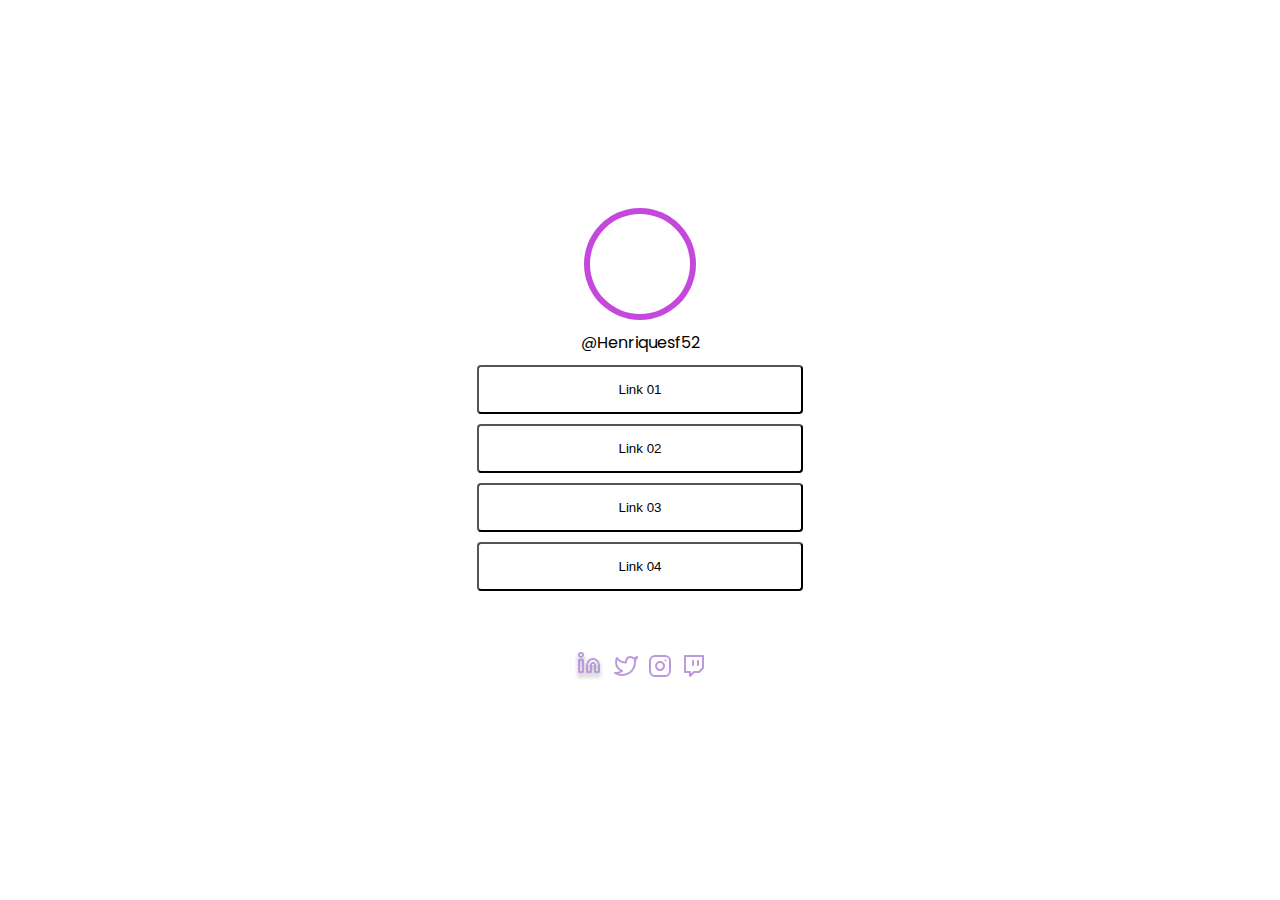
<file: index.html>
<!DOCTYPE html>
<html lang="PT-PT">
<head>
    <link rel="preconnect" href="https://fonts.googleapis.com">
    <link rel="preconnect" href="https://fonts.gstatic.com" crossorigin>
    <link href="https://fonts.googleapis.com/css2?family=Poppins:wght@100;200&display=swap" rel="stylesheet">
    <link rel="stylesheet" href="beauty.css">
    <meta charset="UTF-8">
    <meta http-equiv="X-UA-Compatible" content="IE=edge">
    <meta name="viewport" content="width=device-width, initial-scale=1.0">
    <title>Desafio</title>

    <div class="main">
            <div class="PHOTO">
               <div class="perf"></div>
               <a href="http://">@Henriquesf52</a>
            </div>

            <div class="btns">
               <button type="button"><a href="https://web.facebook.com/henriques.freezyii/">Link 01</a></button>
               <button type="button"><a href="http://">Link 02</a></button>
               <button type="button"><a href="http://">Link 03</a></button>
               <button type="button"><a href="http://">Link 04</a></button>
            </div>

            <div class="redes">
                  <img src="assets/linkedin.svg"   class="img1">
                  <img src="assets/twitter.svg"   class="img1">
                  <img src="assets/instagram.svg"   class="img1">
                  <img src="assets/twitch.svg"   class="img1">
            </div>
            

    </div>

               
    
</body>
</html>
</file>
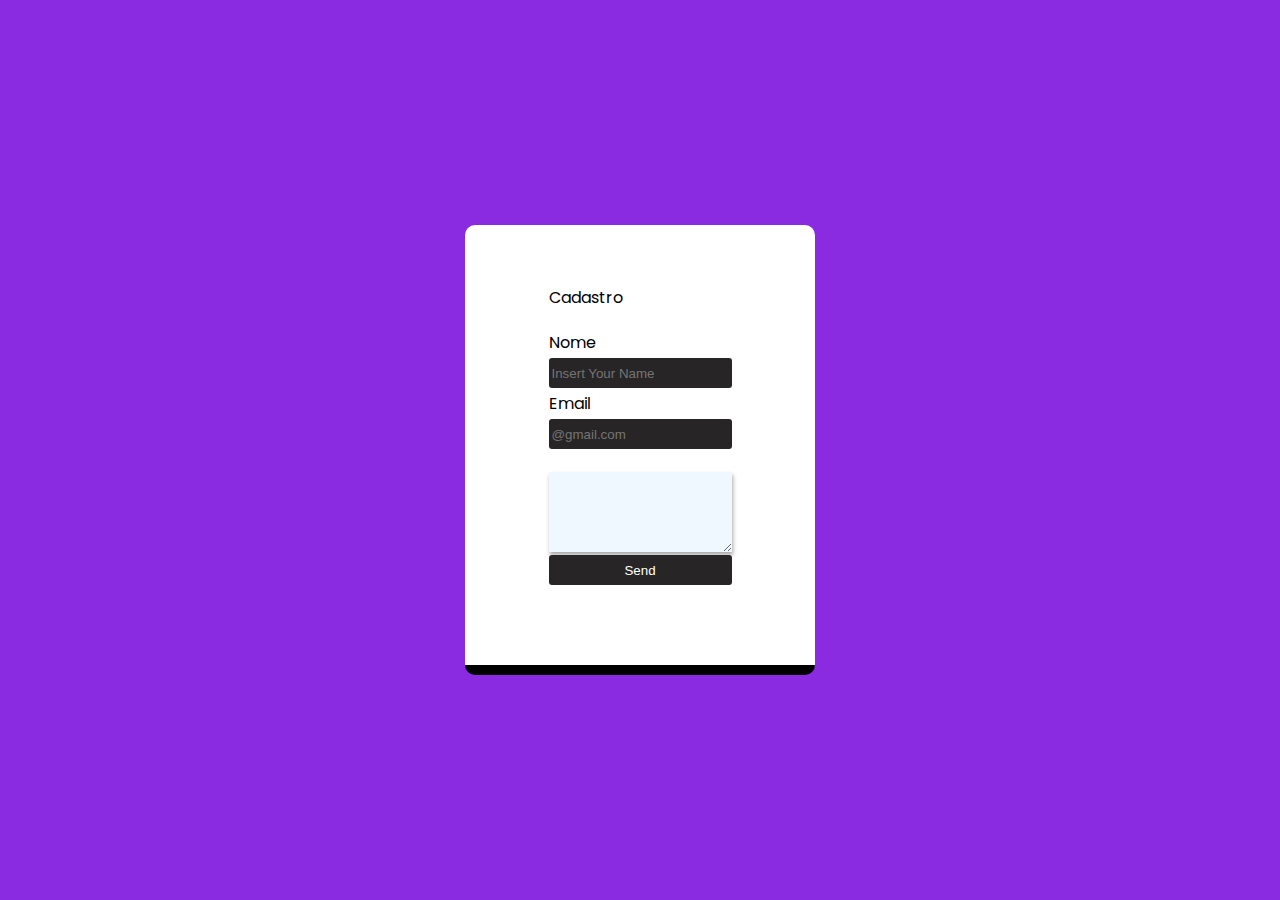
<file: feriado.html>
<!DOCTYPE html>
<html lang="en">
<head>
    <link rel="preconnect" href="https://fonts.googleapis.com">
    <link rel="preconnect" href="https://fonts.gstatic.com" crossorigin>

    <link rel="stylesheet" href="feriado.css">
    <link href="https://fonts.googleapis.com/css2?family=Nunito:wght@200;400;500&family=Poppins:wght@400;600&display=swap" rel="stylesheet">
    <meta charset="UTF-8">
    <meta http-equiv="X-UA-Compatible" content="IE=edge">
    <meta name="viewport" content="width=device-width, initial-scale=1.0">
    <title>Document</title>
</head>
<body>

        <main>
            <div class="caixa">
              

              <div class="rad">
               
                    <form action="post" >
                        <fieldset>
                            <legend>Cadastro</legend>
                            <label for="name">Nome</label>
                            <input type="text" name="name" id="name" o placeholder="Insert Your Name" required>
                            <label for="email">Email</label>
                        <input type="email" placeholder="@gmail.com">

                       <textarea name="" id="" cols="10" rows="10" wrap="soft" class="texto"></textarea>
                       <input type="submit" name="" id="form" value="Send" class="" >
                      
                        </fieldset>
                      
                        
                    </form>
                 
              </div>
            </div>
            
        </main>

        <script src="js/script.js"></script>
        <script src="js/string.js"></script>

</body>
</html>
</file>
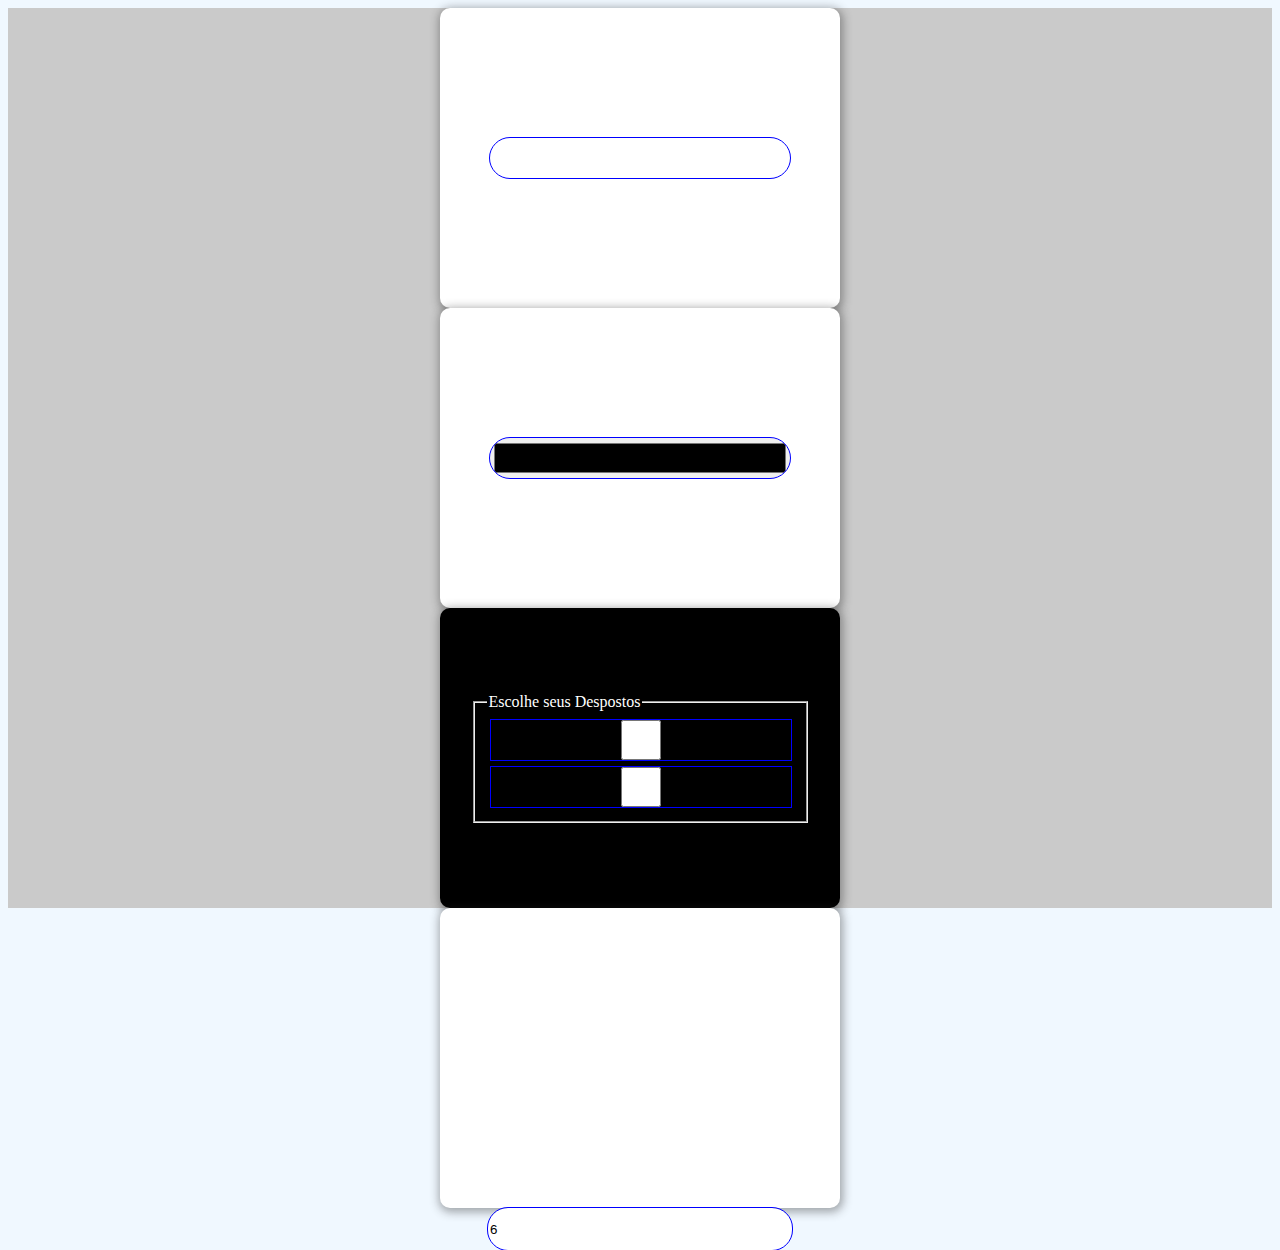
<file: file.html>
<!DOCTYPE html>
<html lang="en">
<head>
    <meta charset="UTF-8">
    <meta http-equiv="X-UA-Compatible" content="IE=edge">
    <meta name="viewport" content="width=device-width, initial-scale=1.0">
    <title>file 💻</title>

    <style>
        :root{
            font-size: 16px;
            background-color: aliceblue;
        }
        body{
            display: grid;
            place-items: center;
            width: auto;
            height: 100vh;
            background-color: rgb(202, 202, 202);
        }

        main{
            background-color: rgb(255, 255, 255);
            width: 400px;
            height: 300px;
            display: grid;
            place-content: center;
            box-shadow:  1px 2px 10px 2px rgba(36, 36, 36, 0.404);
            border-radius: 10px;
        }

        input{
            width: 300px;
            height: 40px;
            border-radius: 20px;
            border: 0px;
            outline: 1px solid blue;
        }

        input:hover:focus{
            outline: 2px dashed black;
            transition:  2s all;
            display: flex;
            align-items: center;
            padding: 4px;
            
        }

        .check{
            background-color: black;
            color: white;
            outline: 0px;
            
        }

    </style>
</head>
<body>

    <main>
            
        <form action="" method="post" enctype="multipart/form-data">

            <input type="search"      src="assets/instagram.svg">


        </form>
    </main>

    <main>
            
        <form action="" method="post" enctype="multipart/form-data">

            <datalist id="cores">
                <option>#f2ddd</option>
                <option>#f2ddd</option>
                <option>#f2ddd</option>
                <option>#f2ddd</option>
            </datalist>

         <input type="color" value="#ff743" list="cores">

        </form>
    </main>

    <main class="check">
  

                    <fieldset>
                        <legend>Escolhe seus Despostos</legend>
                        <div>
                            <input type="checkbox" maxlength="30" id="firts" name="interesse">
                            <label for="firts"></label>
                        </div>

                        <div>
                            <label for="fir"></label>
                            <input type="checkbox" id="fir" name="interesse">
                        </div>
                    </fieldset>
    </main>

    <main>
      
    </main>
    <input type="hdden"  name="id" value="6">
</body>
   

</html>
</file>
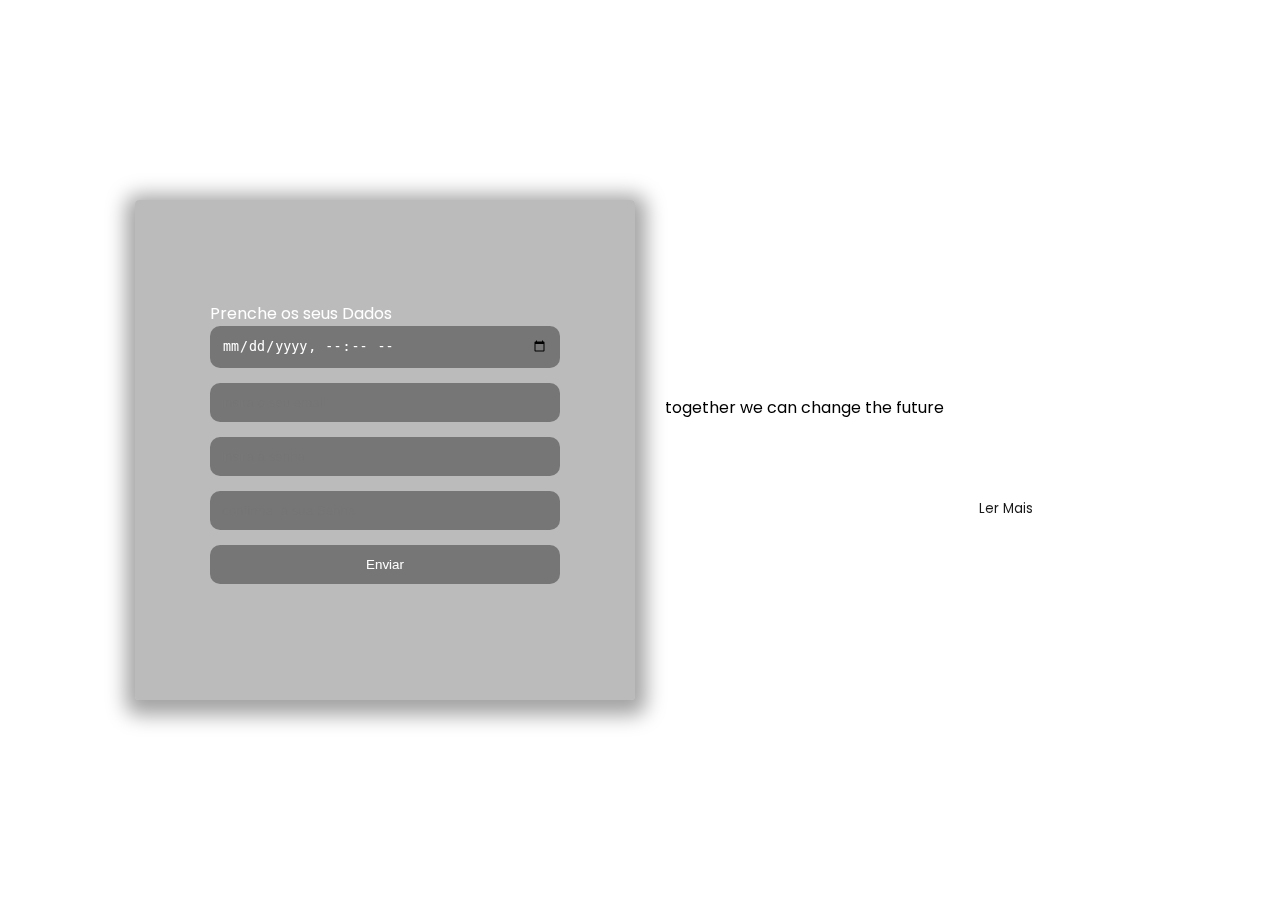
<file: form.html>
<!DOCTYPE html>
<html lang="en">
<head>
    <meta charset="UTF-8">
    <link rel="preconnect" href="https://fonts.googleapis.com">
    <link rel="preconnect" href="https://fonts.gstatic.com" crossorigin>
    <link href="https://fonts.googleapis.com/css2?family=Nunito:wght@200;500&family=Poppins:wght@400;600&display=swap" rel="stylesheet">
    <link rel="shortcut icon" href="assets/linkedin.svg" type="image/x-icon">
    <link rel="stylesheet" href="form.css">
    <meta http-equiv="X-UA-Compatible" content="IE=edge">
    <meta name="viewport" content="width=device-width, initial-scale=1.0">
    <title>Form
    </title>
</head>
<body>
    <div class="altura">
         <div class="form">
            <form action="" method="postls
            " id=""  name="data">
               <fieldset>
                <legend>Prenche os seus Dados</legend>

                
                <input type="datetime-local" name="" id="Nome" autocomplete="on" aria-label="seu nome" placeholder="Your Name" maxlength="30"  required list="listah" > 
                <input type="email" name="" id="" pattern=".+@gmail.com" multiple autocomplete="on" required placeholder="insira o seu email" aria-label="email">
                <input type="password" required placeholder="insira a senha">
                <input type="password" required placeholder="confirma  a sua Senha">
    <input type="submit" name="" id="" value="Enviar" class="efect">
               
            </form>

            <datalist id="listah">

                <option >Angola </option>
                <option>luanda</option>
                <option >angola </option>
                <option >Brazil</option>
            </datalist>

         </div>

         <div class="text">
            <h1>SISA</h1>
            <p>together we can change the future</p>
            <small>Lorem ipsum dolor sit amet consectetur adipisicing elit. Aperiam, laudantium natus architecto pariatur fugiat ab? Nostrum quo ratione, officia voluptate aut magni vitae? Modi ducimus perferendis cumque? Perferendis, unde quia?
                <a href=""> ler Mais </a>
            </small>
         </div>
        </div>
</body>
</html>
</file>
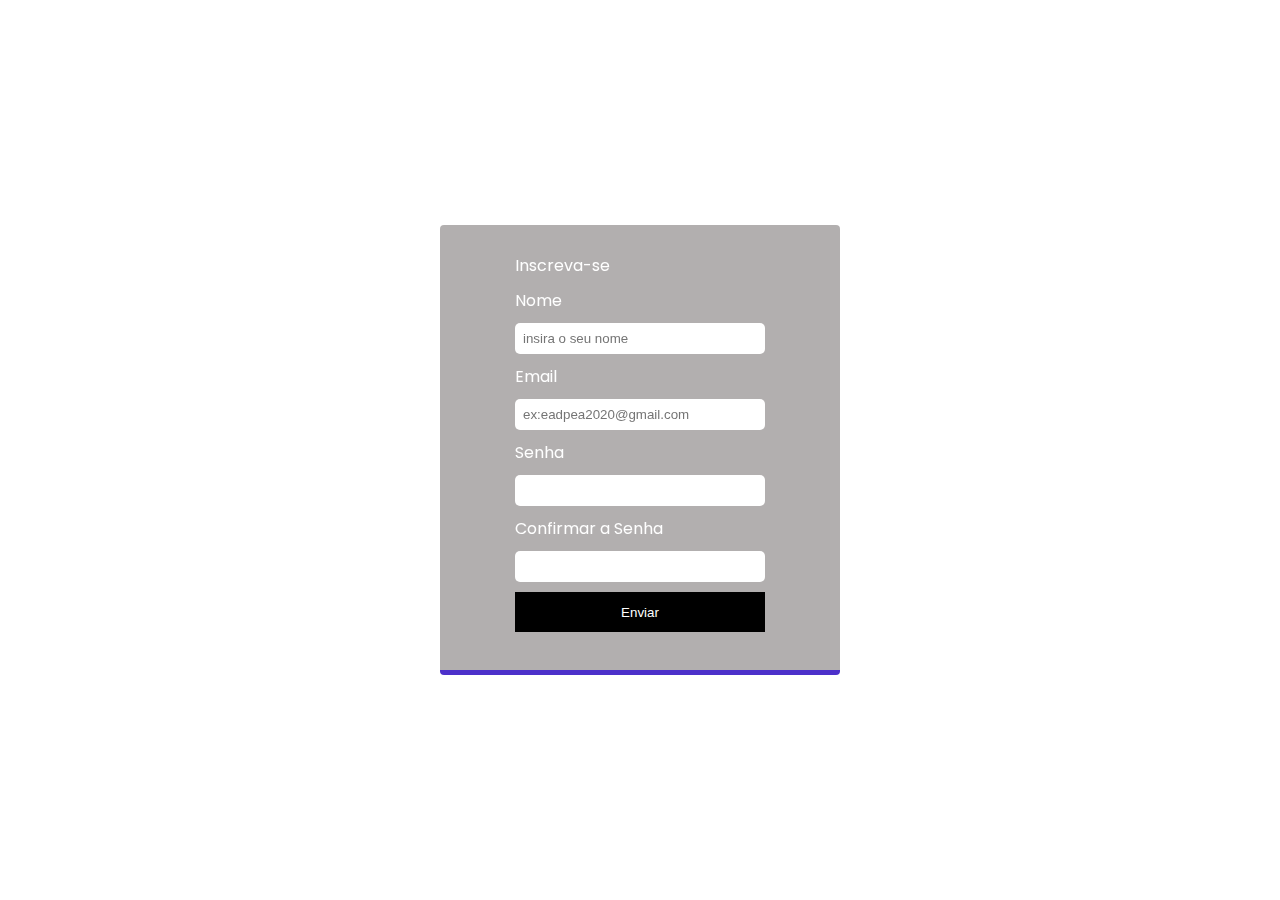
<file: form2.html>
<!DOCTYPE html>
<html lang="en">
<head>
    <link rel="shortcut icon" href="assets/twitter.svg" type="image/x-icon">
     <link rel="stylesheet" href="form2.css">
    <link rel="preconnect" href="https://fonts.googleapis.com">
    <link rel="preconnect" href="https://fonts.gstatic.com" crossorigin>
    <link href="https://fonts.googleapis.com/css2?family=Nunito:wght@200;400;500&family=Poppins:wght@400;600&display=swap" rel="stylesheet">
    <meta charset="UTF-8">
    <meta http-equiv="X-UA-Compatible" content="IE=edge">
    <meta name="viewport" content="width=device-width, initial-scale=1.0">
    <title>Form</title>
</head>
<body>
       <main>
        <div class="form2">
            <form action="post">
                <fieldset>
                    <legend>Inscreva-se</legend>
                    <label for="nome">Nome</label>
                    <input type="text" name="name" id="nome" placeholder="insira o seu nome" required autocomplete="on">
                      <label for="email">Email </label>
                      <input type="email" placeholder="ex:eadpea2020@gmail.com" pattern=".+@gmail.com" id="email">
                    
                     <label for="pass">Senha</label>
                     <input type="password" name="" id="pass" maxlength="10px" minlength="4" accesskey="on" autocomplete="on" required title="campo obrigatoriio">

                     <label for="pass">Confirmar a Senha</label>
                     <input type="password" name="" id="pass" maxlength="10px" minlength="4" accesskey="on" autocomplete="">
                     <button type="submit">Enviar</button>
                </fieldset>
            </form>

        </div>
       </main>
       <script src="texte.js"></script>
    
</body>
</html>
</file>
<file: beauty.css>
_:root{

     
     font-family: 'Poppins', sans-serif;
}

body{
    background-color: #ffff;
     font-family: 'Poppins', sans-serif;
    
     
}

.main{
     display: flex;
     flex-direction: column;
     gap: 10px;
     align-items: center;
     padding-top: 200px;
     width: 100%;
     height: auto;
     justify-content: center;
}




.PHOTO{
     display: flex;
     gap: 10px;
     flex-direction: column;
     align-items: center;
}

.perf{
     border: 6px  solid rgba(179, 17, 211, 0.767);
     border-radius: 300px;
     background-size: cover;
     background-image: url(https://scontent.flad4-1.fna.fbcdn.net/v/t39.30808-6/334311488_717527503342174_610375652238110519_n.jpg?_nc_cat=111&ccb=1-7&_nc_sid=09cbfe&_nc_eui2=AeE7J1CTSI9fb_1qPbsVryuyXM4IqAUfi-hczgioBR-L6AefP-fH6aRcrJhRE2BB6jcH-oPiDJcPcGJSzbHeo55a&_nc_ohc=2VxbKX4ogvMAX906m7v&_nc_zt=23&_nc_ht=scontent.flad4-1.fna&oh=00_AfDWHKV9UyC79nzQQIRXcqi4fH-zEjnmuadBlzrvW2ttFQ&oe=641703EE);
     height: 100px;
     width: 100px;
     background-position: top;
     animation: borda 5s infinite ease-in-out;
}

a:link{
     text-decoration:none;
     cursor: pointer;
     color: black;

}

button{
     background-color: transparent;
     width: 326px;
     height: 49px;
     border-radius: 4px;
}

button:hover{
     cursor:pointer;
     background-color: rgb(182, 18, 204);
     color: white;
     width: 326px;
     height: 49px;
     border-radius: 4px;
     transition:  all 0.5s;
     
}

.btns{
     cursor: pointer;
     display: flex;
     gap: 10px;
      flex-direction: column;
}


  
  
 

.redes{
     padding-top: 50px;
     display: flex;
     gap: 10px;
     align-items: center;
     justify-content: center;
     justify-content: space-between;

}

@keyframes borda {

     70%{
          outline: 14px solid rgba(167, 92, 23, 0.562);
          
     }

     50%{
          background-image: url(https://scontent.flad4-1.fna.fbcdn.net/v/t39.30808-6/289223465_1152831838834841_5405611626029842154_n.jpg?_nc_cat=100&ccb=1-7&_nc_sid=174925&_nc_eui2=AeGD51suqu-A_8QToDD1nh1Dh9ddhnykiz-H112GfKSLP9qqozID3psskuqcToHF8vJ8pkuKaUdaBixBcbsF4A9B&_nc_ohc=duFwBCZ9N-AAX8DuOHk&_nc_zt=23&_nc_ht=scontent.flad4-1.fna&oh=00_AfAAMaFq4SCQ-9gOw_-ZxFuPatPvpA3Ur2qFu0HtmQDugA&oe=641ACAB4);
          outline: 20px solid rgba(234, 0, 255, 0.568);
          rotate: 45deg;
          
          }

     30%{
          outline: solid  rgba(0, 110, 255, 0.514) 30px;
         max-zoom: 10px;
         background-image: url(https://scontent.flad4-1.fna.fbcdn.net/v/t39.30808-6/298981972_1191480378303320_2489647312808153100_n.jpg?_nc_cat=108&ccb=1-7&_nc_sid=174925&_nc_eui2=AeFxpvNtIBAkCuJd4LNLAxCtwQNIlwHojKHBA0iXAeiMoRGW_DULeQlwPU4o6-R-yRqgWaU7kNTrmbPMd7nTFE8Q&_nc_ohc=5xez8YETKXsAX-a2nad&_nc_zt=23&_nc_ht=scontent.flad4-1.fna&oh=00_AfBbJoQVbfff6L1N9xJTBsKpcDYUNugrns7Gr2p6dxCwGg&oe=6419DA38);
     
     }
     
}
</file>
<file: feriado.css>
*{
    padding: 0px;
    margin: 0px;
    box-sizing: border-box;
}


body{
    display: grid;
    place-content: center;
    background-color: blueviolet;
    font-family: 'Nunito', sans-serif;
font-family: 'Poppins', sans-serif;
}
main{
    display: grid;
    place-content: center;
    width:auto;
    height: 100vh;
  
}
.caixa{
    border-radius: 10px;
    height: 450px;
    width: 350px;
    background-color: white;
    border-bottom: solid 10px;
    display: flex;
    justify-content: center;
    align-items: center;
}
fieldset{
    padding: 20px;
    display: flex;
    gap: 3px;
    flex-direction: column;
    border: 0px;
}

  

input{
  background-color: rgb(39, 37, 37);
  color: white;
  height: 30px;
  outline: none;
  border: none;
  border-radius: 3px;
  padding: 3px;
}
form{
    display: flex;
    gap: 10px;
}
.texto{
    background-color: aliceblue;
    height: 80px;
    margin-top: 20px;
    color: rgb(34, 30, 30);
    border: 0px;
    box-shadow: 1px 3px 4px darkgray;
    outline: none;
    display: grid;
    place-content: center;
}

.rad{
    display: flex;
    flex-direction: column;
}
</file>
<file: form.css>
*{
    box-sizing: border-box;
    padding: 0px;
    margin: 0px;

}

:root{

    color:black;
  
    font-family: 'Nunito', sans-serif;
    font-family: 'Poppins', sans-serif;
}

body{
    width: auto;
    height: 100vh;
   background-image: url(https://images.unsplash.com/photo-1679108317649-f1a049f7fa02?ixlib=rb-4.0.3&ixid=MnwxMjA3fDB8MHxwaG90by1wYWdlfHx8fGVufDB8fHx8&auto=format&fit=crop&w=928&q=80);
    background-repeat: no-repeat;
    background-size: cover;
    display: flex;
    justify-content: center;
    align-items: center;
    gap: 30px;

   
}

.form{
    
    backdrop-filter:blur(10px);
    color: white;
    box-shadow:  1px 5px 20px 10px  rgba(0, 0, 0, 0.363);
    border-radius:4px;
    width: 500px;
    height: 500px;
    background-color: rgba(0, 0, 0, 0.267);
    display: grid;
    place-content: center;
   
}
fieldset{
      border: 0px;
      display: flex;
      flex-direction: column;
}

form{
   animation: form 3s  infinite ease-in;
   width: 50%;
    
}


input{
    background-color: rgba(0, 0, 0, 0.37);
    color: rgb(255, 255, 255);
    border: 0px;
    outline: none;
    border-radius: 10px;
    padding: 12px ;
    margin-bottom: 15px;
    width: 350px;
    
}

input:hover :focus{
    background-color: transparent;
}

button{
    background-color:transparent;
    padding: 8px;
    width: 100px;
    border-radius:3px;
    color:white;
}

.efect{
    animation: infinite 2s ease-in-out ;
}

@keyframes efect {
    90%{
        
        background-color: rgba(137, 43, 226, 0.438);
    }

    70%{
        rotate: 0.5deg;
        background-color: rgba(0, 0, 0, 0.637);
        text-transform: uppercase;
    }
    
    50%{
       
        rotate: -0.5deg;
        

    }

    30%{
        backdrop-filter: blur(2px);
    }
}


@keyframes form {
               70%{
                padding: 20px;
               
                border-radius: 2px;
               }
    
}
strong{
    color:white;

}
.text{
    padding: 20px;
    width: 50%;
}

 a{
    color: rgb(26, 25, 25);
 }
 a:hover{
    color: blue;
    transition:  all 1s;
 }
 
a:link{
    text-decoration:none;
    text-transform: capitalize;
    color: rgb(0, 0, 0);
    text-decoration: none;

}


.text{
    margin-top: 10px;
    
    height: 400px;
    border-radius:2px;
    width: 500px;
}

.text h1{
     color: white;
     font-size: 80px;
     
}

.text small{
     color:white;
}

.altura{
    align-items: center;
    display: flex;
    justify-content: center;
    gap: 10px;
    backdrop-filter: blur(20px);
    width: 100%;
    height: 100vh;
}
</file>
<file: form2.css>
*{
    padding: 0px;
    margin: 0px;
    box-sizing: border-box;
}

body{
    background-image:url(https://images.unsplash.com/photo-1491895200222-0fc4a4c35e18?ixlib=rb-4.0.3&ixid=MnwxMjA3fDB8MHxwaG90by1wYWdlfHx8fGVufDB8fHx8&auto=format&fit=crop&w=774&q=80) ;
    background-size: cover;
    background-repeat: no-repeat;
}
main{
    width: 100%;
    height: 100vh;
    display: grid;
    place-content: center;
    font-family: 'Nunito', sans-serif;
    font-family: 'Poppins', sans-serif;
}

.form2{
    border-radius: 4px;
    background-color: rgba(46, 38, 38, 0.37);
    backdrop-filter: blur(5px);
     height: 450px;
     width: 400px;
     display: flex;
     gap: 10px;
     justify-content: center;
     align-items: center;
     border-bottom: 5px solid rgb(76, 48, 202);
     animation: borda infinite ease-in-out 2.5s;
     
}

fieldset{
    color:white;
    border: 0px;
    border-radius: 2px;
    padding: 10px ;
    display: flex;
    gap: 10px;
    flex-direction: column;
    
}


input{
    border: none;
    padding: 8px;
    border-radius: 5px;
    outline: none;
    width: 250px;
}
form{
    display: flex;
    justify-content: center;
    gap: 10px;
    flex-direction: column;
}

button{
    height: 40px;
    border: 0px;
    background-color: black;
    color: white;
}

@keyframes borda {
    70%{
        border-bottom: 20px soldi rgb(105, 8, 37);
    }
    50%{
        border-bottom:  solid 3px white;
       
    }

    40%{
        border-bottom: 4px solid blue;
        
    }
    
}

button:hover{
    background-color: white;
    cursor:pointer;
    color: black;
    font-size:bold;
    transition:  all 0.3s;
}
</file>
